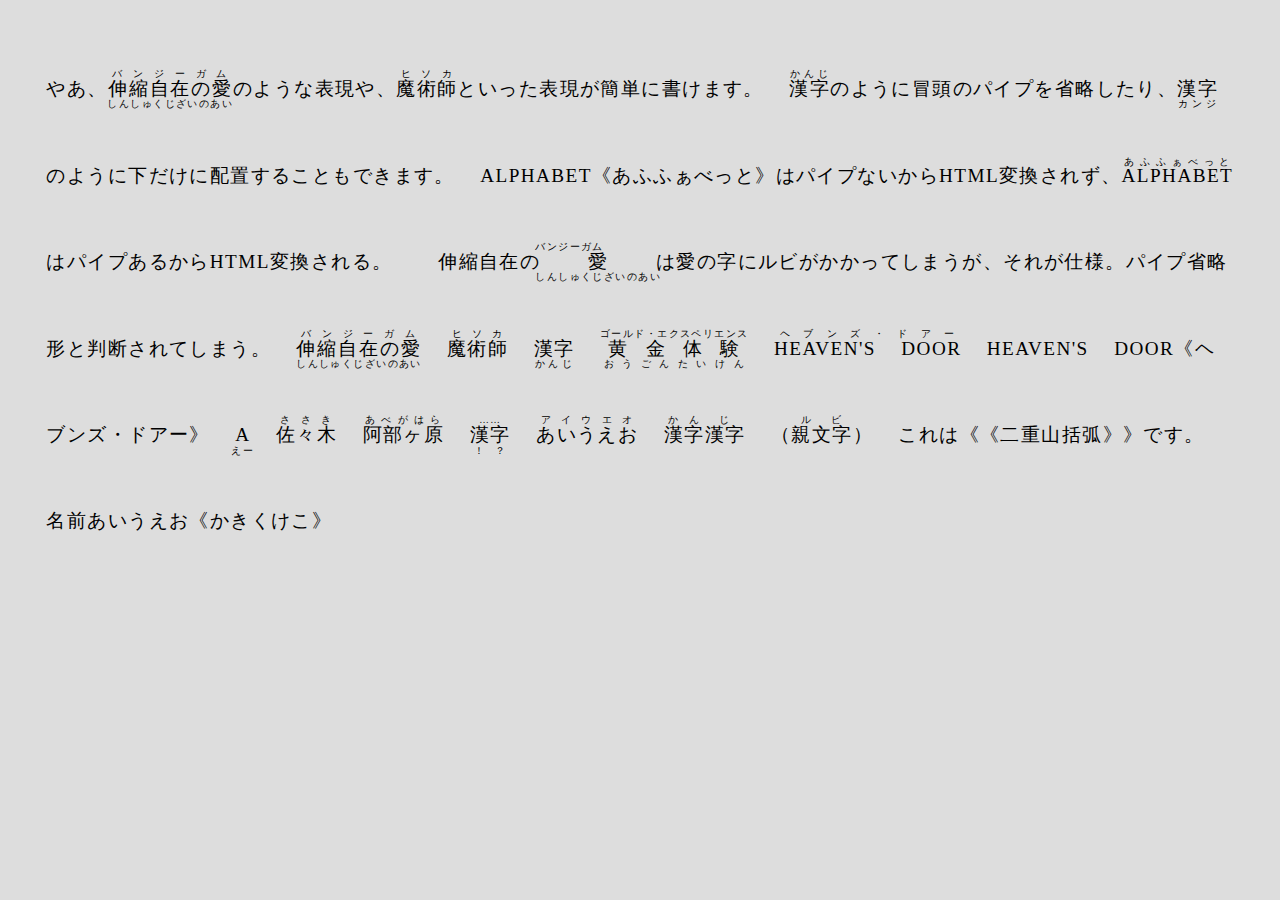
<file: docs/0/index.html>
<!doctype html>
<html>
<head prefix="og: https://ogp.me/ns#">
<meta charset="utf-8">
<title>二重ルビ。</title>
<meta name="description" content="二重ルビ。">
<meta name="author" content="ytyaru">
<link rel="license" href="https://creativecommons.org/licenses/by-sa/4.0/deed.ja">
<link rel="icon" href="../asset/image/author/ytyaru.png">
<meta property="og:type" content="article">
<meta property="og:title" content="二重ルビ。">
<meta property="og:description" content="二重ルビ。">
<meta property="og:url" content="https://ytyaru.github.io/JS.Ruby2.20260117165252/index.html">
<meta property="og:site_name" content="GitHub Pages">
<!--<meta property="og:image" content="https://github.com/ytyaru/JS.Ruby2.20260117165252/blob/master/docs/asset/image/eye-catch.png?raw=true">-->
<link rel="stylesheet" href="css/style.css">
<meta name="viewport" content="width=device-width, initial-scale=1">
<script src="../lib/van/1.5.3/nomodule/min.js"></script>
<script src="../js/footer.js"></script>
<script src="../lib/util/type.js"></script>
<script src="../lib/util/test/assertion.js"></script>
<script src="js/main.js"></script>
</head>
<body>
    <!--
    <main></main>
    <footer></footer>
    -->
<div id="content">
  やあ、｜伸縮自在の愛《バンジーガム｜しんしゅくじざいのあい》のような表現や、魔術師《ヒソカ》といった表現が簡単に書けます。
  
  漢字《かんじ》のように冒頭のパイプを省略したり、漢字《｜カンジ》のように下だけに配置することもできます。

  ALPHABET《あふふぁべっと》はパイプないからHTML変換されず、｜ALPHABET《あふふぁべっと》はパイプあるからHTML変換される。

　伸縮自在の愛《バンジーガム｜しんしゅくじざいのあい》は愛の字にルビがかかってしまうが、それが仕様。パイプ省略形と判断されてしまう。

  <!-- 1. 基本（上下両方・上のみ・下のみ） -->
  ｜伸縮自在の愛《バンジーガム｜しんしゅくじざいのあい》
  魔術師《ヒソカ》
  漢字《｜かんじ》

  <!-- 2. パイプ省略（漢字のみ・英数字のみ） -->
  黄金体験《ゴールド・エクスペリエンス｜おうごんたいけん》
  ｜HEAVEN'S DOOR《ヘブンズ・ドアー》
  HEAVEN'S DOOR《ヘブンズ・ドアー》 <!-- 変換されないはず -->

  <!-- 3. エッジケース（記号、短い、長い） -->
  ｜A《｜えー》 <!-- 1文字親文字の下ルビ -->
  佐々木《ささき》 <!-- 踊り字「々」を含む漢字 -->
  阿部ヶ原《あべがはら》 <!-- 「ヶ」を含む漢字 -->
  漢字《……｜！？》 <!-- ルビに記号を含む -->
  ｜あいうえお《アイウエオ》 <!-- ひらがな親文字（｜あり） -->

  <!-- 4. 連続・隣接テスト -->
  漢字《かん》漢字《じ》 <!-- ルビの連続 -->
  （｜親文字《ルビ》） <!-- 括弧との隣接 -->

  <!-- 5. 誤爆防止（変換されないべきもの） -->
  これは《《二重山括弧》》です。 <!-- 親文字が漢字でない・｜なし -->
  名前《 》 <!-- 空ルビ -->
  あいうえお《かきくけこ》 <!-- 非漢字・｜なし -->
</div>

<style>
  /* 上下ルビ表示のためのCSS */
  ruby.under { ruby-position: under; }
  ruby.over { ruby-position: over; }
  #content { line-height: 4.5; font-size: 1.2rem; padding: 2em; }
</style>

<script>
function applyCustomRuby(selector) {
  const container = document.querySelector(selector);
  if (!container) return;

  /**
   * 正規表現の解説:
   * 1. ｜([^｜\n《》]+)《([^》]+)》 : 「｜」から始まる任意の親文字パターン
   * 2. ([\u4E00-\u9FFF々〇ヶ]+)《([^》]+)》 : 「漢字のみ」で始まるパターン
   */
  const rubyRegex = /｜([^｜\n《》]+)《([^》]+)》|([\u4E00-\u9FFF々〇ヶ]+)《([^》]+)》/g;

  container.innerHTML = container.innerHTML.replace(rubyRegex, (match, p1, r1, p2, r2) => {
    // パターン1(p1, r1) か パターン2(p2, r2) のどちらかから親文字とルビを取得
    const parentText = p1 || p2;
    const rubyContent = r1 || r2;

    const parts = rubyContent.split('｜');

    // 下のみ： 《｜下ルビ》 (インデックス0が空文字)
    if (parts.length > 1 && parts[0] === "") {
      const under = parts[1];
      return `<ruby class="under">${parentText}<rt>${under}</rt></ruby>`;
    }
    
    // 上下両方： 《上ルビ｜下ルビ》
    if (parts.length > 1) {
      const over = parts[0];
      const under = parts[1];
      return `<ruby class="under"><ruby class="over">${parentText}<rt>${over}</rt></ruby><rt aria-hidden="true">${under}</rt></ruby>`;
    }

    // 上のみ： 《上ルビ》
    return `<ruby class="over">${parentText}<rt>${rubyContent}</rt></ruby>`;
  });
}

// 実行
applyCustomRuby('#content');
</script>



</body>
</html>
<!-- https://coliss.com/articles/build-websites/operation/work/html-template-for-web-apps-or-sites.html -->
<!-- https://coliss.com/articles/build-websites/operation/work/html5-template-for-2018.html -->
</file>
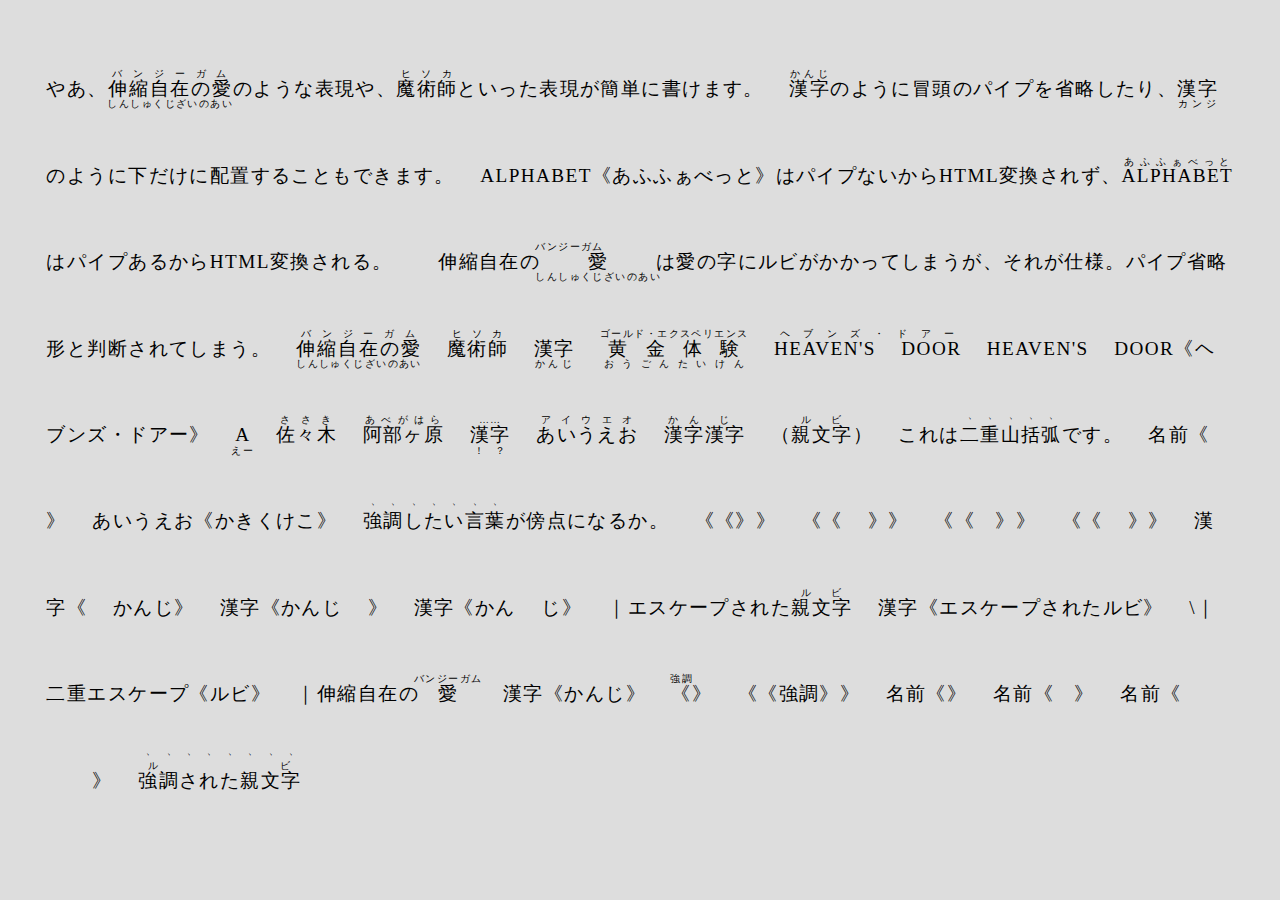
<file: docs/1/index.html>
<!doctype html>
<html>
<head prefix="og: https://ogp.me/ns#">
<meta charset="utf-8">
<title>二重ルビ。</title>
<meta name="description" content="二重ルビ。">
<meta name="author" content="ytyaru">
<link rel="license" href="https://creativecommons.org/licenses/by-sa/4.0/deed.ja">
<link rel="icon" href="../asset/image/author/ytyaru.png">
<meta property="og:type" content="article">
<meta property="og:title" content="二重ルビ。">
<meta property="og:description" content="二重ルビ。">
<meta property="og:url" content="https://ytyaru.github.io/JS.Ruby2.20260117165252/index.html">
<meta property="og:site_name" content="GitHub Pages">
<!--<meta property="og:image" content="https://github.com/ytyaru/JS.Ruby2.20260117165252/blob/master/docs/asset/image/eye-catch.png?raw=true">-->
<link rel="stylesheet" href="css/style.css">
<meta name="viewport" content="width=device-width, initial-scale=1">
<script src="../lib/van/1.5.3/nomodule/min.js"></script>
<script src="../js/footer.js"></script>
<script src="../lib/util/type.js"></script>
<script src="../lib/util/test/assertion.js"></script>
<script src="js/main.js"></script>
</head>
<body>
    <!--
    <main></main>
    <footer></footer>
    -->
<div id="content">
  やあ、｜伸縮自在の愛《バンジーガム｜しんしゅくじざいのあい》のような表現や、魔術師《ヒソカ》といった表現が簡単に書けます。
  
  漢字《かんじ》のように冒頭のパイプを省略したり、漢字《｜カンジ》のように下だけに配置することもできます。

  ALPHABET《あふふぁべっと》はパイプないからHTML変換されず、｜ALPHABET《あふふぁべっと》はパイプあるからHTML変換される。

　伸縮自在の愛《バンジーガム｜しんしゅくじざいのあい》は愛の字にルビがかかってしまうが、それが仕様。パイプ省略形と判断されてしまう。

  <!-- 1. 基本（上下両方・上のみ・下のみ） -->
  ｜伸縮自在の愛《バンジーガム｜しんしゅくじざいのあい》
  魔術師《ヒソカ》
  漢字《｜かんじ》

  <!-- 2. パイプ省略（漢字のみ・英数字のみ） -->
  黄金体験《ゴールド・エクスペリエンス｜おうごんたいけん》
  ｜HEAVEN'S DOOR《ヘブンズ・ドアー》
  HEAVEN'S DOOR《ヘブンズ・ドアー》 <!-- 変換されないはず -->

  <!-- 3. エッジケース（記号、短い、長い） -->
  ｜A《｜えー》 <!-- 1文字親文字の下ルビ -->
  佐々木《ささき》 <!-- 踊り字「々」を含む漢字 -->
  阿部ヶ原《あべがはら》 <!-- 「ヶ」を含む漢字 -->
  漢字《……｜！？》 <!-- ルビに記号を含む -->
  ｜あいうえお《アイウエオ》 <!-- ひらがな親文字（｜あり） -->

  <!-- 4. 連続・隣接テスト -->
  漢字《かん》漢字《じ》 <!-- ルビの連続 -->
  （｜親文字《ルビ》） <!-- 括弧との隣接 -->

  <!-- 5. 誤爆防止（変換されないべきもの） -->
  これは《《二重山括弧》》です。 <!-- 親文字が漢字でない・｜なし -->
  名前《 》 <!-- 空ルビ -->
  あいうえお《かきくけこ》 <!-- 非漢字・｜なし -->

<!-- 6. 強調（傍点）テスト -->
《《強調したい言葉》》が傍点になるか。
《《》》 <!-- 空の強調は無視されるべき -->
《《 》》 <!-- スペースのみの強調も無視されるべき -->

《《　》》 <!-- 全角スペースのみの強調も無視されるべき -->
《《
》》

漢字《
かんじ》

漢字《かんじ
》

漢字《かん
じ》

<!-- 7. エスケープテスト -->
\｜エスケープされた親文字《ルビ》 <!-- ルビにならない -->
漢字\《エスケープされたルビ》 <!-- ルビにならない -->
\\｜二重エスケープ《ルビ》 <!-- 最初の\が残り、ルビ変換される（\｜親文字...） -->

<!-- 新エスケープテスト -->
\｜伸縮自在の愛《バンジーガム》 <!-- 全くルビにならないはず -->
漢字\《かんじ》 <!-- 全くルビにならないはず -->
｜\《《強調》》 <!-- 傍点処理自体をエスケープできるか -->
\《《強調》》

<!-- 8. 空ルビ・スペースルビの再確認 -->
名前《》
名前《　》
名前《 　 》 <!-- これらはすべて変換されずそのまま出力されるべき -->

<!-- 9. 複合テスト -->
｜《《強調された親文字》》《ルビ》 <!-- 強調が先に処理され、その結果に対してルビがかかるか -->

</div>

<style>
/* 上下ルビ表示のためのCSS */
ruby.under { ruby-position: under; }
ruby.over { ruby-position: over; }
#content { line-height: 4.5; font-size: 1.2rem; padding: 2em; }
/* 傍点（ごま点）の設定 */
em.bouten {
  font-style: normal;
  text-emphasis: filled sesame; /* 2026年主要ブラウザ標準対応 */
  -webkit-text-emphasis: filled sesame;
}
</style>

<script>
function applyCustomRuby(selector) {
  const container = document.querySelector(selector);
  if (!container) return;
  
  let html = container.innerHTML;

  // 1. エスケープ処理 ( \｜ や \《 を一時的なマーカーに置換)
//  html = html.replace(/\\(｜|《|》)/g, (match, p1) => `__ESC_${p1.charCodeAt(0)}__`);

  // 修正後のエスケープ処理
  // 「\」に続く「｜」または「《」を、その後のルビ構造が壊れるように保護する
  html = html.replace(/\\(｜|《)/g, (match, p1) => `__ESC_${p1.charCodeAt(0)}__`);
  console.log(html);

  // 2. 強調（傍点）: 《《...》》を <em> に変換 (空でない場合のみ)
  html = html.replace(/《《([^》\s]+)》》/g, '<em class="bouten">$1</em>');

  // 3. ルビ変換 (空ルビ 《 》 はマッチしないよう [^》\s] を使用)
  // 漢字判定は Unicode property を使用して網羅
  const rubyRegex = /｜([^｜\n《》]+)《([^》\s]+)》|([\u4E00-\u9FFF々〇ヶ]+)《([^》\s]+)》/g;

  html = html.replace(rubyRegex, (match, p1, r1, p2, r2) => {
    const parent = p1 || p2;
    const content = r1 || r2;
    if (!parent || !content) return match;

    const parts = content.split('｜');

    // 下のみ: 《｜下ルビ》
    if (parts.length > 1 && parts.at(0) === "") {
      const under = parts.at(1);
      return `<ruby class="under">${parent}<rt>${under}</rt></ruby>`;
    }
    
    // 上下両方: 《上ルビ｜下ルビ》
    if (parts.length > 1) {
      const over = parts.at(0);
      const under = parts.at(1);
      return `<ruby class="under"><ruby class="over">${parent}<rt>${over}</rt></ruby><rt aria-hidden="true">${under}</rt></ruby>`;
    }

    // 上のみ
    return `<ruby class="over">${parent}<rt>${content}</rt></ruby>`;
  });

  // 4. エスケープの復元
  html = html.replace(/__ESC_(\d+)__/g, (match, p1) => String.fromCharCode(p1));

  container.innerHTML = html;
}

// 実行
applyCustomRuby('#content');



/*
function applyCustomRuby(selector) {
  const container = document.querySelector(selector);
  if (!container) return;
  
  let html = container.innerHTML;

  // 1. エスケープ処理 (｜と《 を別々に保護)
  html = html.replace(/\\｜/g, '__ESC_P__');
  html = html.replace(/\\《/g, '__ESC_E__');

  // 2. 強調（傍点）処理
  html = html.replace(/《《([^》\s]+)》》/g, '<em class="bouten">$1</em>');

  // 3. ルビ & URL 処理
  // 正規表現: パイプあり、または漢字のみ
  const rubyRegex = /｜([^｜\n《》]+)《([^》\s]+)》|([\u4E00-\u9FFF々〇ヶ]+)《([^》\s]+)》/g;

  html = html.replace(rubyRegex, (match, p1, r1, p2, r2) => {
    let parent = p1 || p2;
    let content = r1 || r2;

    // 親文字にエスケープマーカーが含まれている場合は、エスケープを優先するためマッチを破棄
    if (parent.includes('__ESC_')) return match;

    const parts = content.split('｜');
    let url = null;
    const rubyParts = [];

    // URLの抽出 (httpで始まる要素を分離)
    parts.forEach(part => {
      if (/^https?:\/\//.test(part)) {
        url = part;
      } else {
        rubyParts.push(part);
      }
    });

    let resultHtml = "";

    // ルビの組み立て
    if (rubyParts.length === 0) {
      // ルビ要素がなく、URLのみの場合
      resultHtml = parent;
    } else if (rubyParts.length === 1) {
      // 上のみ（または下のみ判定）
      if (rubyParts[0] === "" && parts[0] === "") { 
        // 《｜URL》のようなケースでrubyPartsが1つの場合
        resultHtml = parent;
      } else if (content.startsWith('｜') && rubyParts.length === 1) {
        // 《｜ルビ》形式
        resultHtml = `<ruby class="under">${parent}<rt>${rubyParts[0]}</rt></ruby>`;
      } else {
        // 通常の上ルビ
        resultHtml = `<ruby class="over">${parent}<rt>${rubyParts[0]}</rt></ruby>`;
      }
    } else {
      // 上下両方
      const over = rubyParts[0];
      const under = rubyParts[1];
      resultHtml = `<ruby class="under"><ruby class="over">${parent}<rt>${over}</rt></ruby><rt aria-hidden="true">${under}</rt></ruby>`;
    }

    // URLがあれば全体を <a> で囲む
    if (url) {
      resultHtml = `<a href="${url}" target="_blank" rel="noopener noreferrer">${resultHtml}</a>`;
    }

    return resultHtml;
  });

  // 4. エスケープの復元
  html = html.replace(/__ESC_P__/g, '｜');
  html = html.replace(/__ESC_E__/g, '《');

  container.innerHTML = html;
}
*/


/*
function applyCustomRuby(selector) {
  const container = document.querySelector(selector);
  if (!container) return;
  
  let html = container.innerHTML;

  // 1. エスケープ処理 ( \｜ や \《 を一時的なマーカーに置換)
//  html = html.replace(/\\(｜|《|》)/g, (match, p1) => `__ESC_${p1.charCodeAt(0)}__`);

  // 修正後のエスケープ処理
  // 「\」に続く「｜」または「《」を、その後のルビ構造が壊れるように保護する
  html = html.replace(/\\(｜|《)/g, (match, p1) => `__ESC_${p1.charCodeAt(0)}__`);
  console.log(html);

  // 2. 強調（傍点）: 《《...》》を <em> に変換 (空でない場合のみ)
  html = html.replace(/《《([^》\s]+)》》/g, '<em class="bouten">$1</em>');

  // 3. ルビ変換 (空ルビ 《 》 はマッチしないよう [^》\s] を使用)
  // 漢字判定は Unicode property を使用して網羅
  const rubyRegex = /｜([^｜\n《》]+)《([^》\s]+)》|([\u4E00-\u9FFF々〇ヶ]+)《([^》\s]+)》/g;

  html = html.replace(rubyRegex, (match, p1, r1, p2, r2) => {
    const parent = p1 || p2;
    const content = r1 || r2;
    if (!parent || !content) return match;

    const parts = content.split('｜');

    // 下のみ: 《｜下ルビ》
    if (parts.length > 1 && parts.at(0) === "") {
      const under = parts.at(1);
      return `<ruby class="under">${parent}<rt>${under}</rt></ruby>`;
    }
    
    // 上下両方: 《上ルビ｜下ルビ》
    if (parts.length > 1) {
      const over = parts.at(0);
      const under = parts.at(1);
      return `<ruby class="under"><ruby class="over">${parent}<rt>${over}</rt></ruby><rt aria-hidden="true">${under}</rt></ruby>`;
    }

    // 上のみ
    return `<ruby class="over">${parent}<rt>${content}</rt></ruby>`;
  });

  // 4. エスケープの復元
  html = html.replace(/__ESC_(\d+)__/g, (match, p1) => String.fromCharCode(p1));

  container.innerHTML = html;
}

// 実行
applyCustomRuby('#content');
*/
</script>



</body>
</html>
<!-- https://coliss.com/articles/build-websites/operation/work/html-template-for-web-apps-or-sites.html -->
<!-- https://coliss.com/articles/build-websites/operation/work/html5-template-for-2018.html -->
</file>
<file: docs/0/css/style.css>
@charset "utf-8";
/*
* {
    padding: 0;
    margin: 0;
}
body {
    --line-of-chars:40;
    font-size: calc(100vw / (var(--line-of-chars)));
}
*/
img.icon {
    width: 1em;
    height: 1em;
}
footer {
    text-align:center;
}
body {
    font-size:max(16px, calc(100vw / 45));
    line-height:1.7em;
    letter-spacing:0.05em;
    color:#000;
    background-color:#ddd;
    font-family: 'Noto Serif JP', 'Source Han Serif JP', 'Noto Color Emoji', serif; 
}
h1,h2,h3,h4,h5,h6,th,label,caption,legend,code { font-family: 'Noto Sans JP', 'Source Han Sans JP', 'Noto Color Emoji', sans-serif; }
em {
    font-style: normal;
    text-emphasis: var(--em-style) var(--em-color);
    -webkit-text-emphasis: var(--em-style) var(--em-color);
}
</file>
<file: docs/1/css/style.css>
@charset "utf-8";
/*
* {
    padding: 0;
    margin: 0;
}
body {
    --line-of-chars:40;
    font-size: calc(100vw / (var(--line-of-chars)));
}
*/
img.icon {
    width: 1em;
    height: 1em;
}
footer {
    text-align:center;
}
body {
    font-size:max(16px, calc(100vw / 45));
    line-height:1.7em;
    letter-spacing:0.05em;
    color:#000;
    background-color:#ddd;
    font-family: 'Noto Serif JP', 'Source Han Serif JP', 'Noto Color Emoji', serif; 
}
h1,h2,h3,h4,h5,h6,th,label,caption,legend,code { font-family: 'Noto Sans JP', 'Source Han Sans JP', 'Noto Color Emoji', sans-serif; }
em {
    font-style: normal;
    text-emphasis: var(--em-style) var(--em-color);
    -webkit-text-emphasis: var(--em-style) var(--em-color);
}
</file>
